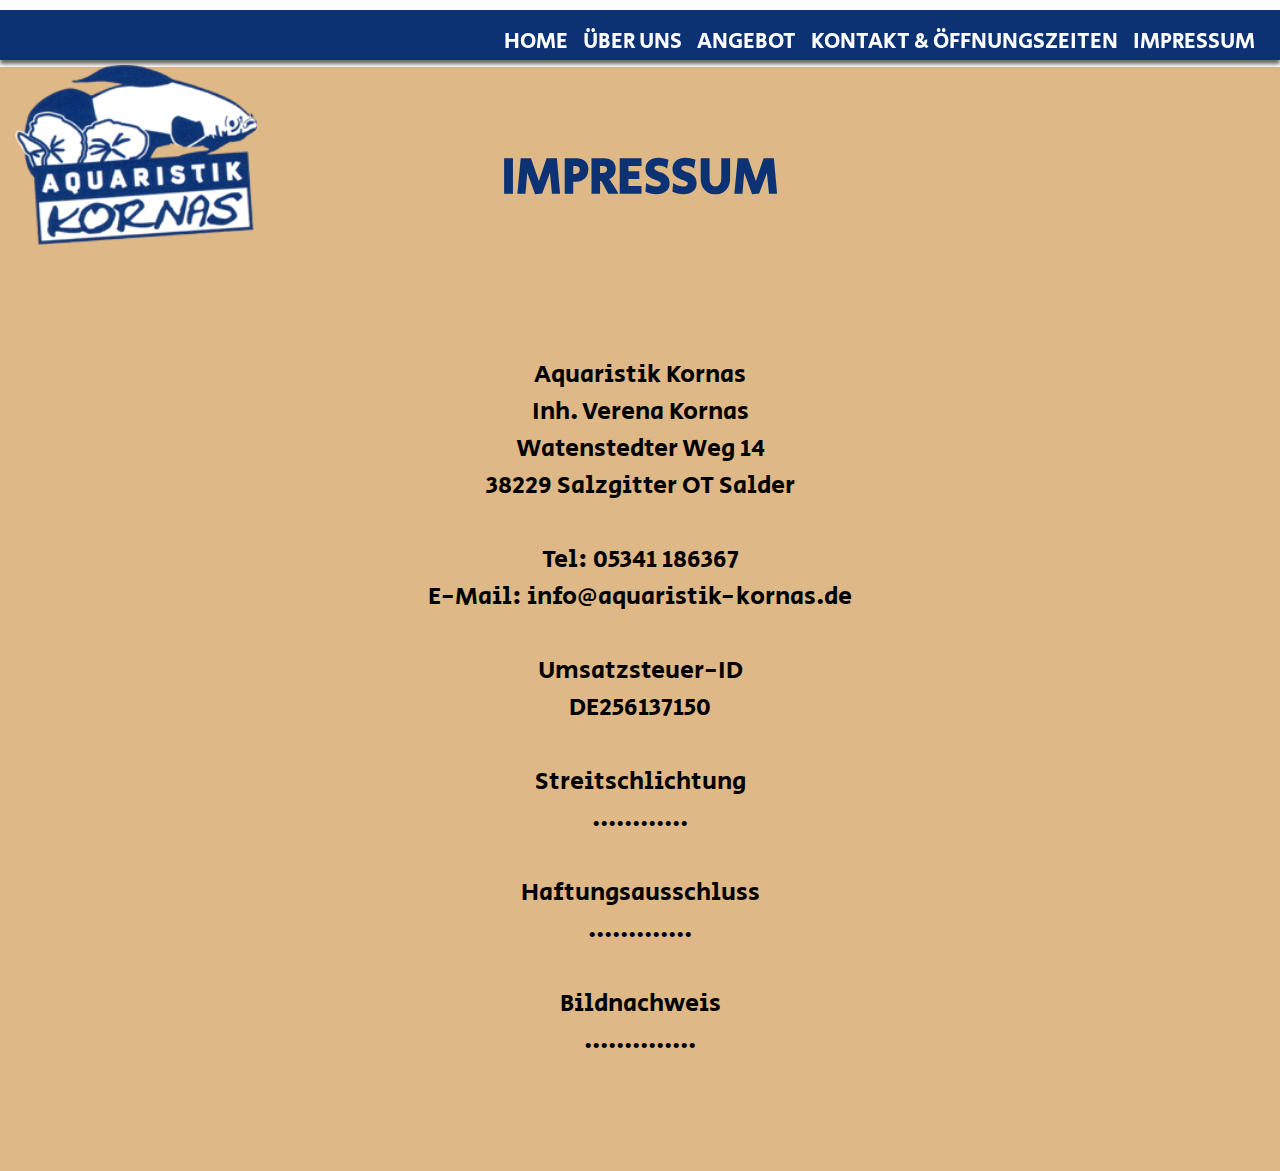
<file: KornasOnePager/impressum.html>
<!DOCTYPE html>

<html>
    <head>
        <title>KORNAS | AQUARISTIK</title>
        <meta charset="utf-8"><!--für Umlaute darstellen-->
        <!--css Einbinden-->
        <link rel="stylesheet" type="text/css" href="style.css">
        <!--schrift einbinden (loadtime beachten)-->
    </head>

    <boddy>
        <!--HEADER----------------------------------------------------------------------------------------------------------------------------->
        <header>
            <div id="logo"> <!--id oder class kp was schlauer ist-->
               <a href="#"></a> <!--# wird ein link-->
                <img src="WebInhalte/Logo\Logo Freigestellt 150px.png" alt="LOGO">
            </div>

                <nav id="main-nav">
                    <ul>
                       <li><a href="index.html">HOME</a></li>
                       <li><a href="index.html#ueberUns">ÜBER UNS</a></li> 
                       <li><a href="index.html#angebot">ANGEBOT</a></li> 
                       <li><a href="index.html#kontaktUndOeffnungszeiten">KONTAKT & ÖFFNUNGSZEITEN</a></li> 
                       <li><a href="#impressum">IMPRESSUM</a></li>
                    </ul>
                </nav>
        </header>
   
        <!--Impressum----------------------------------------------------------------------------------------------------------------------------->
    
    <section id="impressum">
        
        <h4>Impressum</h4>
        
        <div class="inhalt_imp">

            <p>
                Aquaristik Kornas<br>
                Inh. Verena Kornas<br>
                Watenstedter Weg 14<br>
                38229 Salzgitter OT Salder<br>
                <br><!--ist ein Umbruch-->
                Tel: 05341 186367<br>
                E-Mail: info@aquaristik-kornas.de<br>
                <br>
                Umsatzsteuer-ID<br>
                DE256137150<br>
                <br>
                Streitschlichtung <br>
                ............<br>
                <br>
                Haftungsausschluss<br>
                .............<br>
                <br>
                Bildnachweis<br>
                ..............<br>
                <br>
            </p>

        </div> 

    </section>
   
    </boddy>
</file>
<file: KornasOnePager/style.css>
@import url('https://fonts.googleapis.com/css2?family=Secular+One&display=swap');

html, body {
    min-width: 1280px;
    max-width: 100%;
    min-height: 800px;
 
	margin: 0px;
    padding: center;
    

    
    
    scroll-behavior: smooth; /*macht er das jetzt dadurch o9der nicht?*/
    scroll-padding: 0; /* nicht nötig */
    font-family: Arial, Helvetica, 'Secular One', sans-serif;;
    }

    section {
        min-height: 800px;
        max-height: 100%;
    }
    
    a { 
        text-decoration: none;
        color: rgb(255, 255, 255); /* nu r mal zur Probe muss angepast werden final*/
    }
    p{
        font-family: 'Secular One', sans-serif;
    }
    li {
       list-style-type: none;
    }
    
    h1,h3,h4{  
        font-family: 'Secular One', sans-serif; /* Finde Arial ganz schick */
        color: #0C3274;
        font-size: 50px;
        text-transform: uppercase;
        text-align: center;
        padding-top: 75px;
        
    }
    
    a {
        font-family: 'Secular One', sans-serif;
        font-size: 22px;
    }
    
    hr {
       height: 3px; 
       background:grey;
       border: 0px;
       margin: 0 auto 0 auto;
    }
    #video  {
        
        top: 0;
        left: 0;
        width: 100%;
        
        object-fit: cover;
        background-color: burlywood;
     
    }

    #video video {
        
        top: 0;
        left: 0;
        width: 100%;
        min-height: 800px;
        height: 100%;
        object-fit: cover;
        opacity: 1;
     
    }
    
    li, #logo {transition: all 350ms; -webkit-transition: all 350ms; -moz-transition: all 350ms; -o-transition: all 350ms;} /*BROWSERSUPPORT*/
    
    /* Pfeil-Runter muss gestyled weden und an die Höhe Fixiert werden*/
    
    /* HEADER *******************************************************************************************************************************/
    
    header {
    
        width: 100%;

        height: 50px;
        position: fixed;
        top: 10px;
        left: 0px;
        right: 0px;
        background: #0C3274;
        box-shadow: 0 4px 4px rgba(0, 0, 0, 0.6);
        z-index: 1;
    
    }
    
    #logo {
        width: auto;
        float: left;
        margin: 55px 0 0 15px;
    }
    
    #logo:hover {   /* blurry out by hovering*/
            opacity: 0.75;
    }
    
    #logo img {
        width: 120%;
    }
    
    header nav {
        
        float: right;
        margin: 0px 10px 0px 0px;
    
    }
    
    header nav ul li:hover {   /* blurry out by hovering*/
        opacity: 0.75;
        padding-top: 5px;
        transition: all 200ms;
    }
    
    header nav ul li{
        float: left;
        margin-right: 15px;
    } 

/* Über Uns------------------------------------------------------------------------------------------------------------------------*/

#ueberUns {
    position: auto;
    background-color: burlywood;
    
}
#ueberUns h1{
     /* Finde Arial ganz schick */
    
    text-align: center;
    text-transform: uppercase;
    
    padding-top: 75px;
}
#ueberUns h3 {
    display:flex;
     /* Finde Arial ganz schick */
    
    text-align: center;
    justify-content: center;
    text-transform: uppercase;
    
    padding-top: 75px;
}
.picture{
    display: flex;
    justify-content: center;
}
.picture img{
    display: flex;
    justify-content: center;
    padding-bottom: 50px;
    width: 511px;
    height: 350px;
    
    
}

.linie{
    padding-top: 50px;
}
.inhalt p{
    font-size: 25px;
    text-align: center;
    justify-content: center;
}
.inhalt{
    margin: auto;
    display: flex;
    text-align: center;
    justify-content: center;
    width: 70%;
    height: 100%;
    
   
}

/* Angebote--------------------------------------------------------------------------------------------------------*/




#angebot{
    padding-left: auto;
    padding-right: auto;
    padding-top: -100px;
    width: 100%;
    height: 100%;
    display: flex;
    justify-content: center;
    align-items: center;  
    background-color: burlywood;
    margin-top: -120px;
    margin-left:auto;
    margin-right: auto;
    margin-bottom: auto;
}



.pictures {
    width: 800px;
    height: 500px;
    overflow: hidden;
    
}
.slide{
   
    width: 500%;
    height: 500px;
    display:flex;
}
.slide input{
    display:none;

}
.st{
    width: 20%;
    transition: 2s;
}
.st img{
    width: 800px;
    height: 500px;
    justify-content: center;
    align-items: center; 
}
.nav-m{
    position: absolute;
    width: 800px;
    margin-top:-40px;
    justify-content: center;
    display: flex;
}
.m-btn{
    border: 2px solid rgb(255, 255, 255);
    padding: 5px;
    border-radius: 10px;
    cursor: pointer;
    transition: 1s;
}
.m-btn:not(:last-child){
 margin-right: 30px;

}
.m-btn:hover{
    background-color: rgb(255, 255, 255);

}
#radio1:checked ~.first{
    margin-left: 0;

}
#radio2:checked ~.first{
    margin-left: -20%;
    
}
#radio3:checked ~.first{
    margin-left: -40%;
    
}
#radio4:checked ~.first{
    margin-left: -60%;
    
}
#radio5:checked ~.first{
    margin-left: -80%;
    
}

.nav-auto{
    position: absolute;
    width: 800px;
    margin-top: 460px;
    display: flex;
    justify-content: center;
}
.nav-auto div{
    border:2px solid black;
    padding: 5px;
    border-radius: 10px;
    transition: 5s;
}

.nav-auto div:not(:last-child){
    margin-right: 30px;
    justify-content: center;
}
#radio1:checked ~ .nav-auto .a-b1{
    background-color: rgb(0, 0, 0);


}
#radio2:checked ~ .nav-auto .a-b2{
    background-color: rgb(0, 0, 0);
    

}
#radio3:checked ~ .nav-auto .a-b3{
    background-color: rgb(0, 0, 0);
    

}
#radio4:checked ~ .nav-auto .a-b4{
    background-color: rgb(0, 0, 0);
    

}
#radio5:checked ~ .nav-auto .a-b5{
    background-color: rgb(0, 0, 0);
    

}

/* Kontakte--------------------------------------------------------------------------------------------------------*/

#kontaktUndOeffnungszeiten{
    background-color: burlywood;
    width: 100%;
    height: 100%;
}
#kontaktUndOeffnungszeiten h3{
    
    text-align: center;
}
.inhalt2 p{

    font-size: 22px;
    text-align: center;
    justify-content: center;
  
}
.inhalt p{
    font-size: 30px;
    text-align: center;
    justify-content: center;
}
.inhalt3 p{
    font-size: 30px;
    text-align: center;
    justify-content: center;
}
.inhalt2{
    margin: auto;
    display: flex;
    width: 100%;
    justify-content: center;
	
    
}  
   

.maps {
    display: flex;
    justify-content: center;
    padding-bottom: 50px;
}
/* Impressum--------------------------------------------------------------------------------------------------------*/
#impressum {
    
    background-color: burlywood;
    
}
#inhalt-imp h4{ /* Überschrift will sich nicht stylen lassen finde meinen frehler nicht */
    font-family: 'Arial', sans-serif; /* Finde Arial ganz schick */
    text-transform: uppercase;
    text-align: center;s
    padding-top: 75px;
}


.inhalt_imp h4 {
    font-size: 40px;
    padding-left: 20px;
    padding-top: 50px;
    padding-right: 10px;
    text-align: center;
}
.inhalt_imp{
    margin: auto;
    display: flex;
    width: 70%;
    height: 100%;
    text-align: center;
    justify-content: center;
    padding-left: auto;
    padding-top: 50px;
    padding-bottom: 50px;
}

.inhalt_imp p{
    font-size: 25px;
    text-align: center;
    justify-content: center;
}

/* Footer--------------------------------------------------------------------------------------------------------*/
</file>
